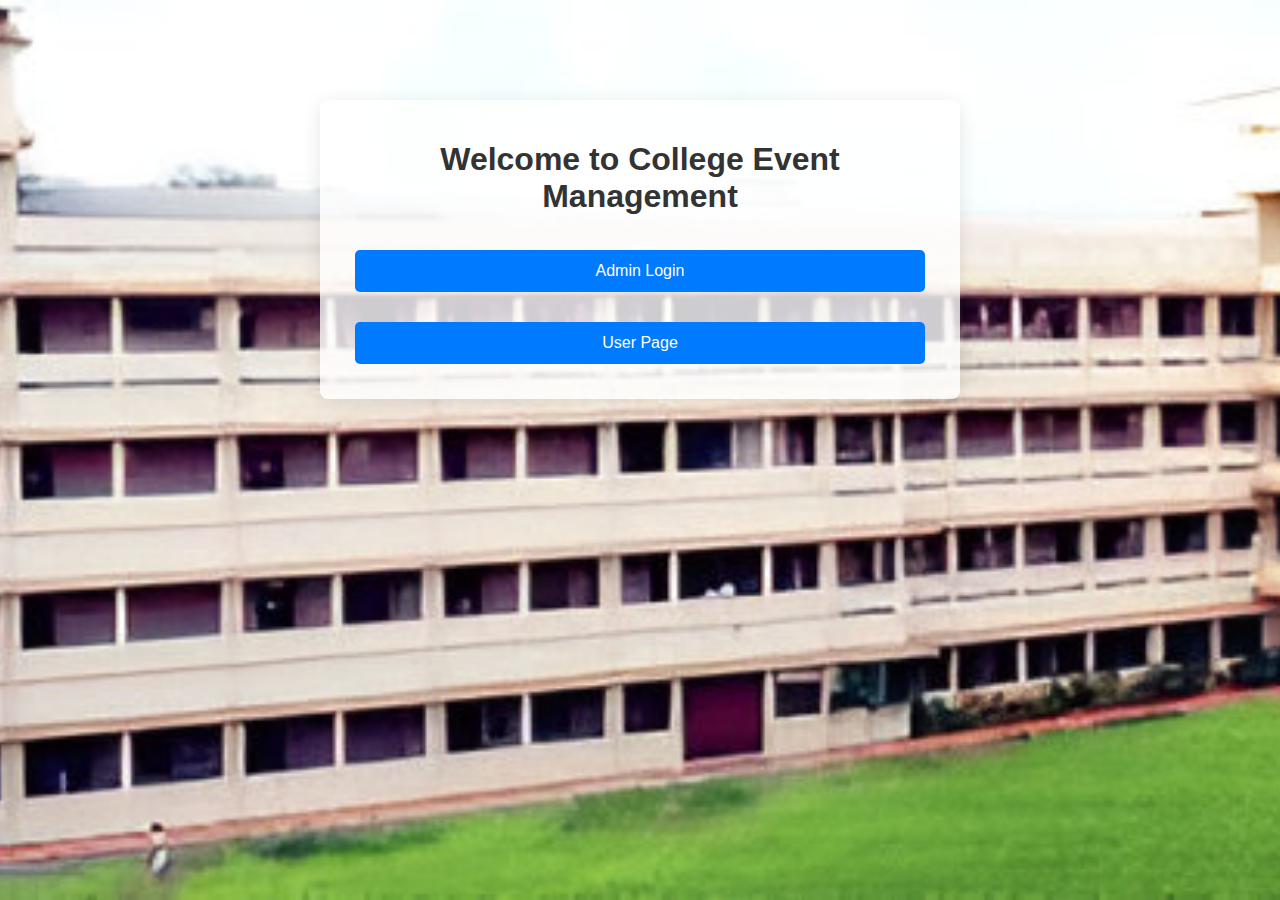
<file: index.html>
<!DOCTYPE html>
<html lang="en">
<head>
    <meta charset="UTF-8">
    <meta name="viewport" content="width=device-width, initial-scale=1.0">
    <title>Home - College Event Management</title>
    <style>
        /* Internal CSS */
        body {
            font-family: 'Arial', sans-serif;
            margin: 0;
            padding: 0;
            background-image: url('kes.jpeg');
            background-size: cover;
            background-position: center;
            background-attachment: fixed;
        }
        .container {
            max-width: 600px;
            margin: 100px auto;
            padding: 20px;
            background-color: rgba(255, 255, 255, 0.8); /* Transparent white background */
            border-radius: 8px;
            box-shadow: 0 4px 20px rgba(0, 0, 0, 0.1);
            text-align: center;
        }
        h1 {
            color: #333;
            margin-bottom: 20px;
        }
        button, a {
            margin: 15px;
            padding: 12px 20px;
            color: white;
            background-color: #007bff;
            border: none;
            border-radius: 5px;
            cursor: pointer;
            text-decoration: none;
            transition: background-color 0.3s ease;
        }
        button:hover, a:hover {
            background-color: #0056b3;
        }
        .button-container {
            display: flex;
            justify-content: center;
            flex-direction: column;
        }
    </style>
</head>
<body>
    <div class="container">
        <h1>Welcome to College Event Management</h1>
        <div class="button-container">
            <a href="admin_login.html">Admin Login</a>
            <a href="user.html">User Page</a>
        </div>
    </div>
</body>
</html>
</file>
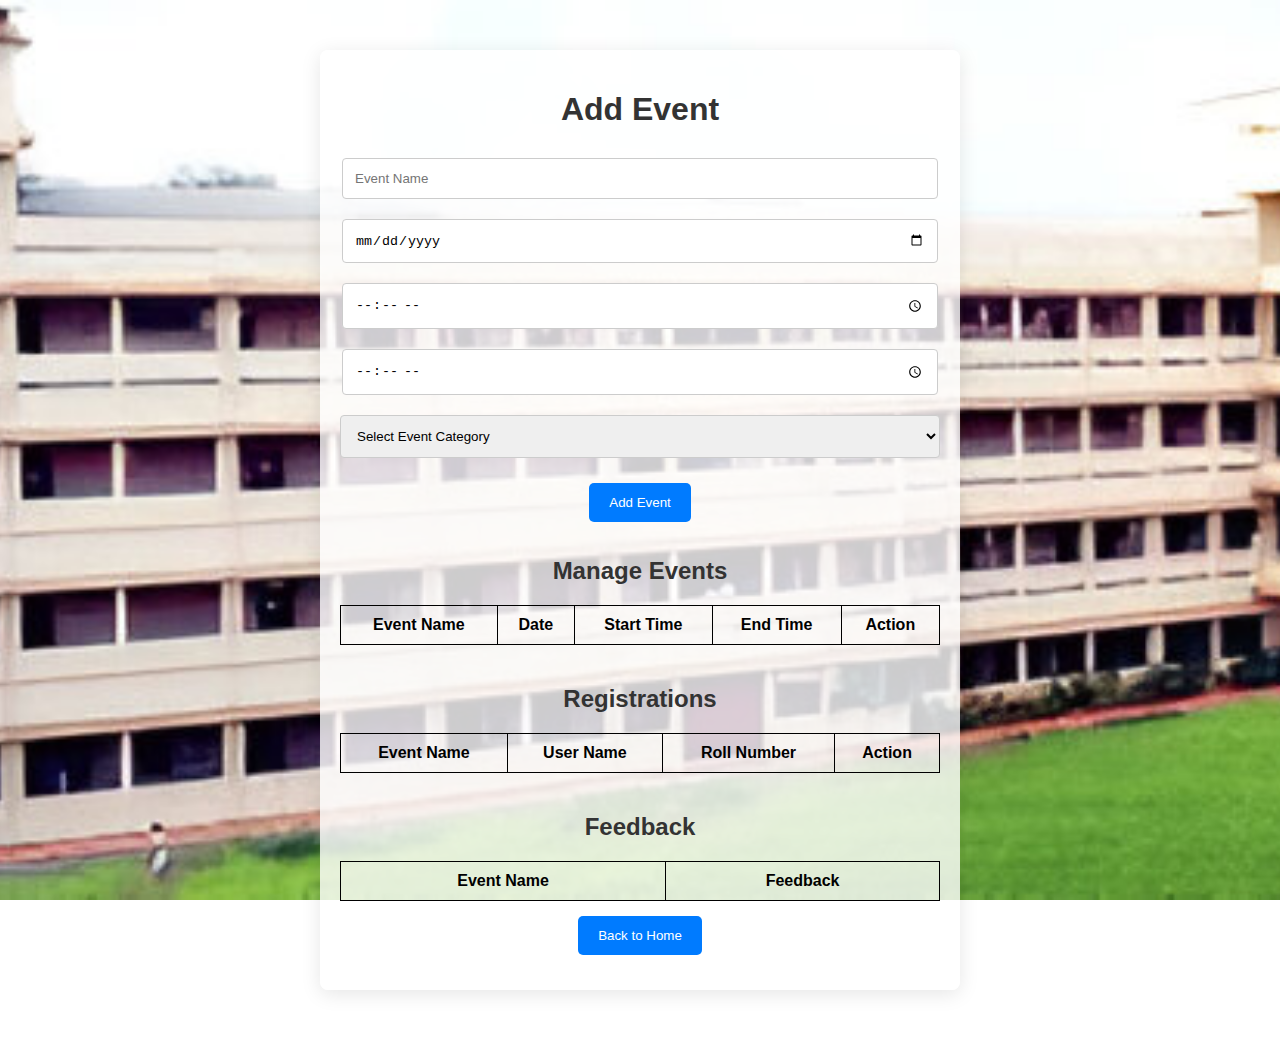
<file: admin.html>
<!DOCTYPE html>
<html lang="en">
<head>
    <meta charset="UTF-8">
    <meta name="viewport" content="width=device-width, initial-scale=1.0">
    <title>Admin - College Event Management</title>
    <style>
        body {
            font-family: 'Arial', sans-serif;
            margin: 0;
            padding: 0;
            background-image: url('kes.jpeg');
            background-size: cover;
            background-position: center;
            background-attachment: fixed;
        }
        .container {
            max-width: 600px;
            margin: 50px auto;
            padding: 20px;
            background-color: rgba(255, 255, 255, 0.8); 
            border-radius: 8px;
            box-shadow: 0 4px 20px rgba(0, 0, 0, 0.1);
            text-align: center;
        }
        h1, h2 {
            color: #333;
            margin-bottom: 20px;
        }
        input, select {
            width: 100%;
            padding: 12px;
            margin: 10px 0;
            border: 1px solid #ccc;
            border-radius: 4px;
        }
        button {
            margin: 15px 0;
            padding: 12px 20px;
            color: white;
            background-color: #007bff;
            border: none;
            border-radius: 5px;
            cursor: pointer;
            transition: background-color 0.3s ease;
        }
        button:hover {
            background-color: #0056b3;
        }
        table {
            width: 100%;
            margin-top: 20px;
            border-collapse: collapse;
        }
        table, th, td {
            border: 1px solid black;
        }
        th, td {
            padding: 10px;
            text-align: center;
        }
        .delete-button {
            color: white;
            background-color: red;
            border: none;
            padding: 5px 10px;
            cursor: pointer;
        }
        .section {
            margin-top: 40px;
        }
        .your-class{
            width: 570px;
        }
    </style>
</head>
<body>
    <div class="container">
        <h1>Add Event</h1>
        <form id="event-form">
            <input type="text" class="your-class" id="event-name" placeholder="Event Name" required>
            <input type="date" class="your-class" id="event-date" required>
            <input type="time" class="your-class" id="start-time" required>
            <input type="time" class="your-class" id="end-time" required>
            <select id="event-category" required>
                <option value="" disabled selected>Select Event Category</option>
                <option value="Workshop">Workshop</option>
                <option value="Seminar">Seminar</option>
                <option value="Cultural Event">Cultural Event</option>
                <option value="Sports">Sports</option>
                <option value="Guest Lecture">Guest Lecture</option>
            </select>
            <button type="submit">Add Event</button>
        </form>

        <h2>Manage Events</h2>
        <table>
            <thead>
                <tr>
                    <th>Event Name</th>
                    <th>Date</th>
                    <th>Start Time</th>
                    <th>End Time</th>
                    <th>Action</th>
                </tr>
            </thead>
            <tbody id="event-list">
                <!-- Event rows will be dynamically added here -->
            </tbody>
        </table>

        <!-- Section for Registrations -->
        <div class="section">
            <h2>Registrations</h2>
            <table>
                <thead>
                    <tr>
                        <th>Event Name</th>
                        <th>User Name</th>
                        <th>Roll Number</th>
                        <th>Action</th>
                    </tr>
                </thead>
                <tbody id="registration-list">
                    <!-- Registrations will be dynamically added here -->
                </tbody>
            </table>
        </div>

        <!-- Section for Feedback -->
        <div class="section">
            <h2>Feedback</h2>
            <table>
                <thead>
                    <tr>
                        <th>Event Name</th>
                        <th>Feedback</th>
                    </tr>
                </thead>
                <tbody id="feedback-list">
                    <!-- Feedback will be dynamically added here -->
                </tbody>
            </table>
        </div>

        <button onclick="window.location.href='index.html'">Back to Home</button>
    </div>

    <script>
        const events = JSON.parse(localStorage.getItem('events')) || [];
        const registrations = JSON.parse(localStorage.getItem('registrations')) || [];
        const feedbacks = JSON.parse(localStorage.getItem('feedbacks')) || [];

        function populateEventList() {
            const eventList = document.getElementById('event-list');
            eventList.innerHTML = '';
            events.forEach((event, index) => {
                eventList.innerHTML += `
                    <tr>
                        <td>${event.name}</td>
                        <td>${event.date}</td>
                        <td>${event.startTime}</td>
                        <td>${event.endTime}</td>
                        <td><button class="delete-button" onclick="deleteEvent(${index})">Delete</button></td>
                    </tr>`;
            });
        }

        function populateRegistrationList() {
            const registrationList = document.getElementById('registration-list');
            registrationList.innerHTML = '';
            registrations.forEach((registration, index) => {
                registrationList.innerHTML += `
                    <tr>
                        <td>${registration.event}</td>
                        <td>${registration.name}</td>
                        <td>${registration.rollNo}</td>
                        <td><button class="delete-button" onclick="deleteRegistration(${index})">Delete</button></td>
                    </tr>`;
            });
        }

        function populateFeedbackList() {
            const feedbackList = document.getElementById('feedback-list');
            feedbackList.innerHTML = '';
            feedbacks.forEach((feedback, index) => {
                feedbackList.innerHTML += `
                    <tr>
                        <td>${feedback.event}</td>
                        <td>${feedback.feedback}</td>
                    </tr>`;
            });
        }

        function deleteEvent(index) {
            events.splice(index, 1);
            localStorage.setItem('events', JSON.stringify(events));
            populateEventList();
        }

        function deleteRegistration(index) {
            registrations.splice(index, 1);
            localStorage.setItem('registrations', JSON.stringify(registrations));
            populateRegistrationList();
        }

        document.getElementById('event-form').addEventListener('submit', function(e) {
            e.preventDefault();
            const eventName = document.getElementById('event-name').value;
            const eventDate = document.getElementById('event-date').value;
            const startTime = document.getElementById('start-time').value;
            const endTime = document.getElementById('end-time').value;
            const eventCategory = document.getElementById('event-category').value;

            if (eventName && eventDate && startTime && endTime && eventCategory) {
                events.push({
                    name: eventName,
                    date: eventDate,
                    startTime: startTime,
                    endTime: endTime,
                    category: eventCategory
                });
                localStorage.setItem('events', JSON.stringify(events));
                populateEventList();
                this.reset();
            } else {
                alert('Please fill in all fields.');
            }
        });

        populateEventList();
        populateRegistrationList();
        populateFeedbackList();
    </script>
</body>
</html>
</file>
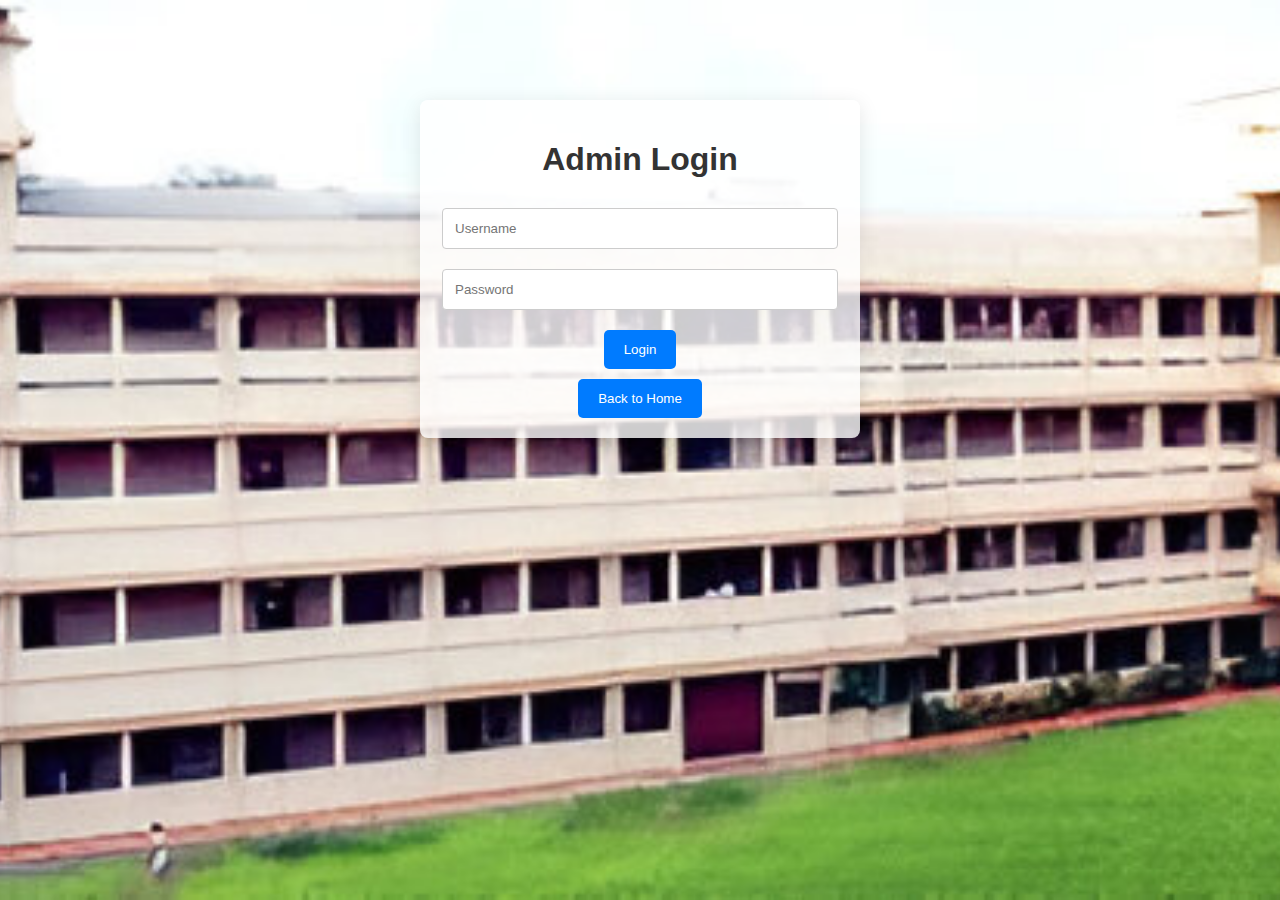
<file: admin_login.html>
<!DOCTYPE html>
<html lang="en">
<head>
    <meta charset="UTF-8">
    <meta name="viewport" content="width=device-width, initial-scale=1.0">
    <title>Admin Login - College Event Management</title>
    <style>
        /* Internal CSS */
        body {
            font-family: 'Arial', sans-serif;
            margin: 0;
            padding: 0;
            background-image: url('kes.jpeg');
            background-size: cover;
            background-position: center;
            background-attachment: fixed;
        }
        .container {
            max-width: 400px;
            margin: 100px auto;
            padding: 20px;
            background-color: rgba(255, 255, 255, 0.8); 
            border-radius: 8px;
            box-shadow: 0 4px 20px rgba(0, 0, 0, 0.1);
            text-align: center;
        }
        h1 {
            color: #333;
            margin-bottom: 20px;
        }
        input {
            width: 100%;
            padding: 12px;
            margin: 10px 0;
            border: 1px solid #ccc;
            border-radius: 4px;
        }
        button {
            padding: 12px 20px;
            color: white;
            background-color: #007bff;
            border: none;
            border-radius: 5px;
            cursor: pointer;
            transition: background-color 0.3s ease;
            margin-top: 10px; /* Added margin for spacing */
        }
        button:hover {
            background-color: #0056b3;
        }
        .your-class{
            width: 370px;
        }
    </style>
</head>
<body>
    <div class="container">
        <h1>Admin Login</h1>
        <form id="login-form">
            <input type="text" class="your-class" id="username" placeholder="Username" required>
            <input type="password" class="your-class" id="password" placeholder="Password" required>
            <button type="submit">Login</button>
        </form>
        <button onclick="window.location.href='index.html'">Back to Home</button>
    </div>

    <script>
        document.getElementById('login-form').addEventListener('submit', function(e) {
            e.preventDefault();

            const username = document.getElementById('username').value;
            const password = document.getElementById('password').value;

            // Simple authentication check (for demo purposes)
            if (username === 'admin' && password === '1234') {
                window.location.href = 'admin.html'; // Redirect to admin page
            } else {
                alert('Invalid credentials. Please try again.');
            }
        });
    </script>
</body>
</html>
</file>
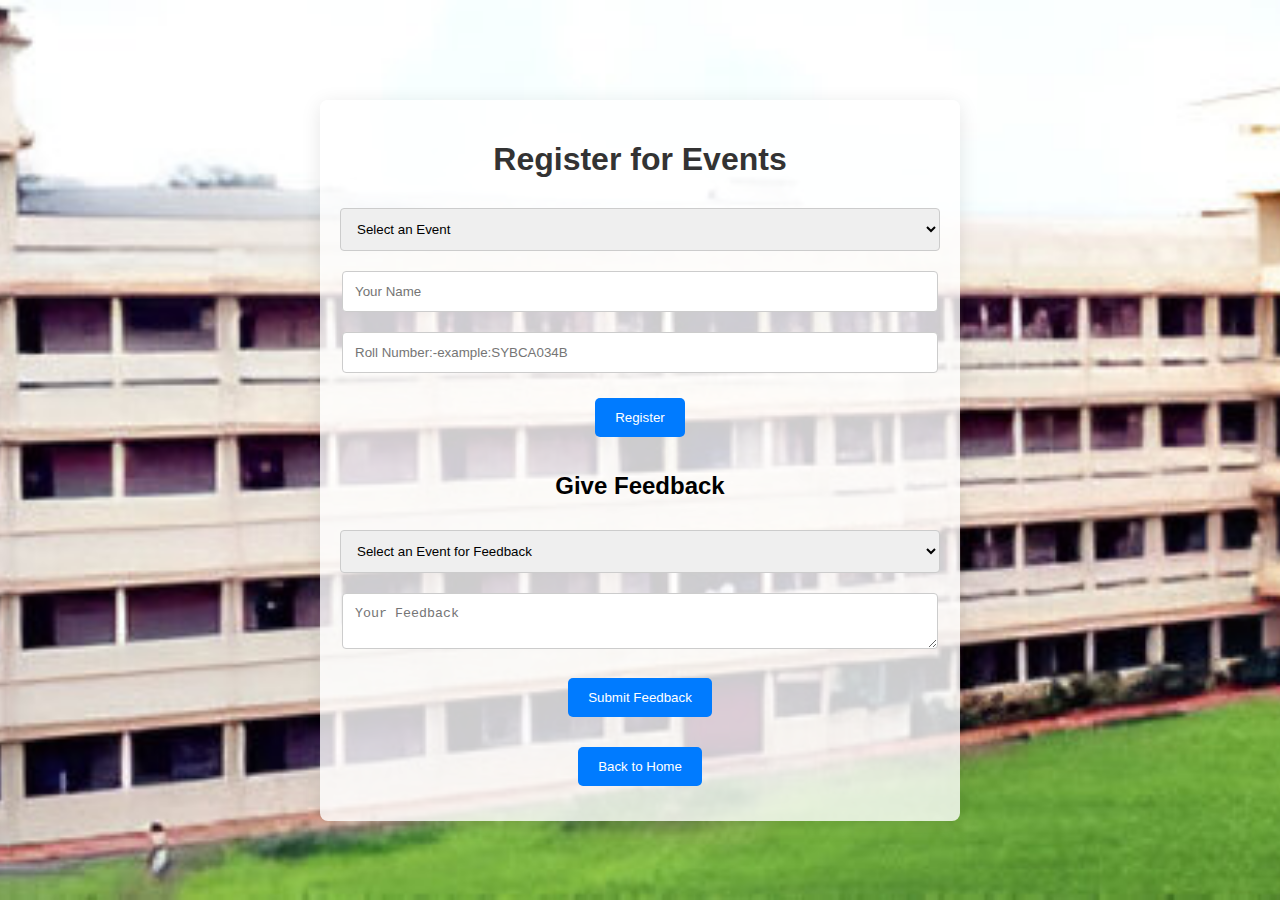
<file: user.html>
<!DOCTYPE html>
<html lang="en">
<head>
    <meta charset="UTF-8">
    <meta name="viewport" content="width=device-width, initial-scale=1.0">
    <title>User - College Event Management</title>
    <style>
        body {
            font-family: 'Arial', sans-serif;
            margin: 0;
            padding: 0;
            background-image: url('kes.jpeg');
            background-size: cover;
            background-position: center;
            background-attachment: fixed;
        }
        .container {
            max-width: 600px;
            margin: 100px auto;
            padding: 20px;
            background-color: rgba(255, 255, 255, 0.8); 
            border-radius: 8px;
            box-shadow: 0 4px 20px rgba(0, 0, 0, 0.1);
            text-align: center;
        }
        h1 {
            color: #333;
            margin-bottom: 20px;
        }
        input, select, textarea {
            width: 100%;
            padding: 12px;
            margin: 10px 0;
            border: 1px solid #ccc;
            border-radius: 4px;
        }
        button {
            margin: 15px 0;
            padding: 12px 20px;
            color: white;
            background-color: #007bff;
            border: none;
            border-radius: 5px;
            cursor: pointer;
            transition: background-color 0.3s ease;
        }
        button:hover {
            background-color: #0056b3;
        }
        .your-class{
            width: 570px;
        }
    </style>
</head>
<body>
    <div class="container">
        <h1>Register for Events</h1>
        <form id="register-event-form">
            <select id="select-event" required>
                <option value="" disabled selected>Select an Event</option>
            </select>
            <input type="text" class="your-class" id="your-name" placeholder="Your Name" required>
            <input type="text" class="your-class" id="roll-no" placeholder="Roll Number:-example:SYBCA034B" required>
            <button type="submit">Register</button>
        </form>
        
        <h2>Give Feedback</h2>
        <form id="feedback-form">
            <select id="feedback-event" required>
                <option value="" disabled selected>Select an Event for Feedback</option>
            </select>
            <textarea id="feedback-text" class="your-class" placeholder="Your Feedback" required></textarea>
            <button type="submit">Submit Feedback</button>
        </form>
        
        <button onclick="window.location.href='index.html'">Back to Home</button>
    </div>

    <script>
        const events = JSON.parse(localStorage.getItem('events')) || [];
        const registrations = JSON.parse(localStorage.getItem('registrations')) || [];
        const feedbacks = JSON.parse(localStorage.getItem('feedbacks')) || [];

        function populateEventDropdowns() {
            const eventSelectElement = document.getElementById('select-event');
            const feedbackEventSelectElement = document.getElementById('feedback-event');

            eventSelectElement.innerHTML = '<option value="" disabled selected>Select an Event</option>';
            feedbackEventSelectElement.innerHTML = '<option value="" disabled selected>Select an Event for Feedback</option>';

            events.forEach((event, index) => {
                const option = `<option value="${index}">${event.name} (from ${event.startTime} to ${event.endTime})</option>`;
                eventSelectElement.innerHTML += option;
                feedbackEventSelectElement.innerHTML += option;
            });
        }

        // Initialize dropdowns on page load
        populateEventDropdowns();

        // Handle event registration
        document.getElementById('register-event-form').addEventListener('submit', function(e) {
            e.preventDefault();

            const selectedEventIndex = document.getElementById('select-event').value;
            const userName = document.getElementById('your-name').value;
            const rollNo = document.getElementById('roll-no').value;

            if (selectedEventIndex && userName && rollNo) {
                registrations.push({
                    name: userName,
                    rollNo: rollNo,
                    event: events[selectedEventIndex].name
                });
                localStorage.setItem('registrations', JSON.stringify(registrations));

                alert(`Registered for "${events[selectedEventIndex].name}" successfully.`);
                this.reset();
            } else {
                alert('Please fill all fields to register for an event.');
            }
        });

        // Handle feedback submission
        document.getElementById('feedback-form').addEventListener('submit', function(e) {
            e.preventDefault();

            const selectedEventIndex = document.getElementById('feedback-event').value;
            const feedbackText = document.getElementById('feedback-text').value;

            if (selectedEventIndex && feedbackText) {
                feedbacks.push({
                    event: events[selectedEventIndex].name,
                    feedback: feedbackText
                });
                localStorage.setItem('feedbacks', JSON.stringify(feedbacks));

                alert(`Feedback for "${events[selectedEventIndex].name}" submitted successfully.`);
                this.reset();
            } else {
                alert('Please fill all fields to submit feedback.');
            }
        });
    </script>
</body>
</html>
</file>
